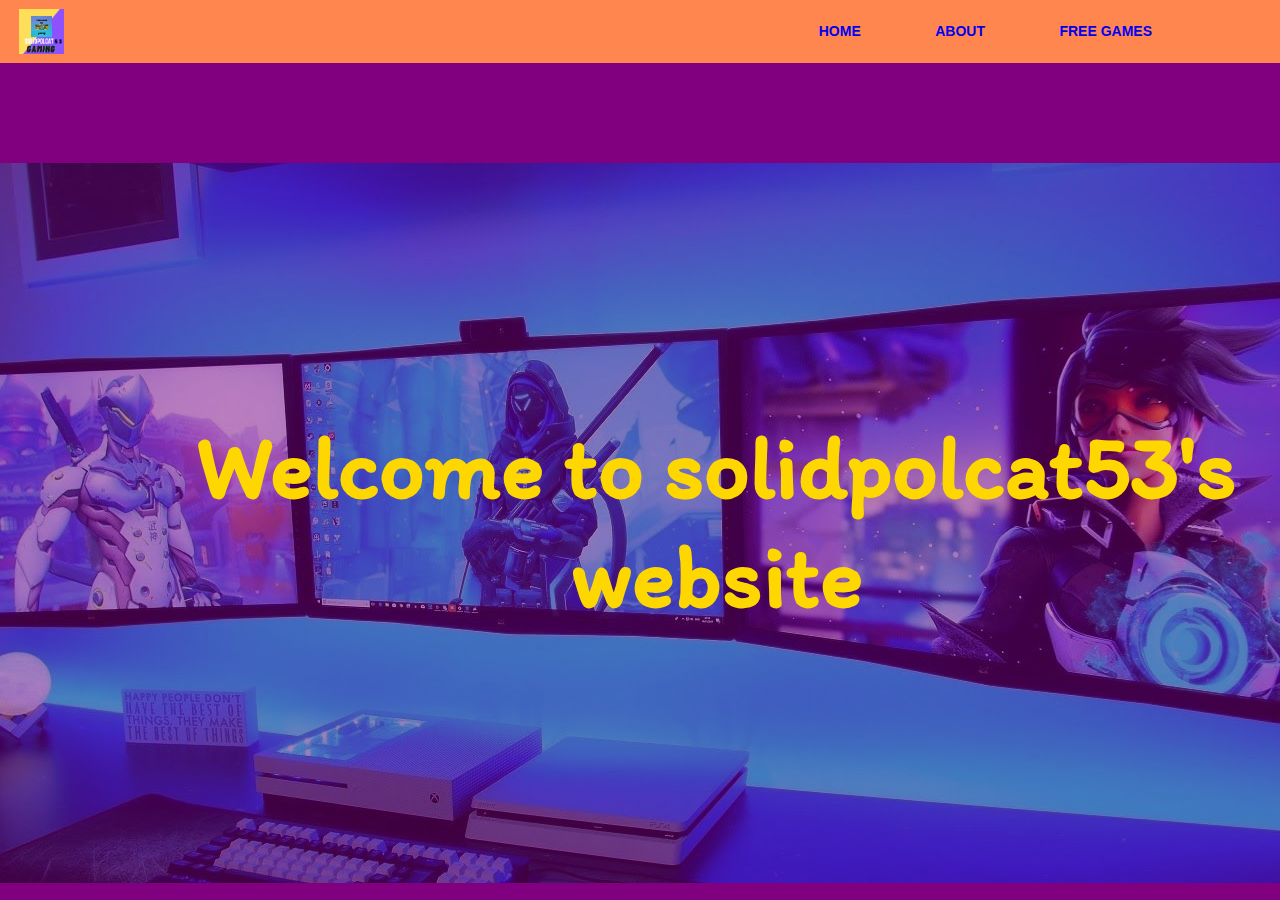
<file: index.html>
<html>

<head>
    <title>
        Welcome to solidpolcat53's website</title>
    <script src="main.js"> </script>
    <link rel="stylesheet" href="style.css"> 
    <link rel="shortcut icon" type="image/jpg" href="S-logo.jpg"/>
    <link rel="preconnect" href="https://fonts.gstatic.com">
<link href="https://fonts.googleapis.com/css2?family=IM+Fell+Double+Pica&display=swap" rel="stylesheet">
<link rel="preconnect" href="https://fonts.gstatic.com">
<link rel="preconnect" href="https://fonts.gstatic.com">
<link href="https://fonts.googleapis.com/css2?family=Itim&display=swap" rel="stylesheet">
</head>

<body class="indexclass">
    <header>
        <div class="container">
          <h1 class="logo"></h1>
    
          <nav>
            <ul>
              <li><a href="index.html">Home</a></li>
              <li><a href="about.html">About</a></li>
              <li><a href="random-paid-games-for-free.html">Free Games</a></li>
            </ul>
          </nav>
        </div>
      </header>
   <div class="container">
       <div class="menu">
           <ul>
            
                <li><img src="Shuriken.png" class="S-logo" onclick="S-logo()"></li>
    </div>
</div>
</ul>
</div>
</ul>
</div>
<section class="welcome"><div class="welcome-inner">
    <img src="1915155.jpg"style="width:100%;" class="gamingset">
    <p class="hi">
        Welcome to solidpolcat53's website
    </p>
  </div>
</section>
</body>

</html>
</file>
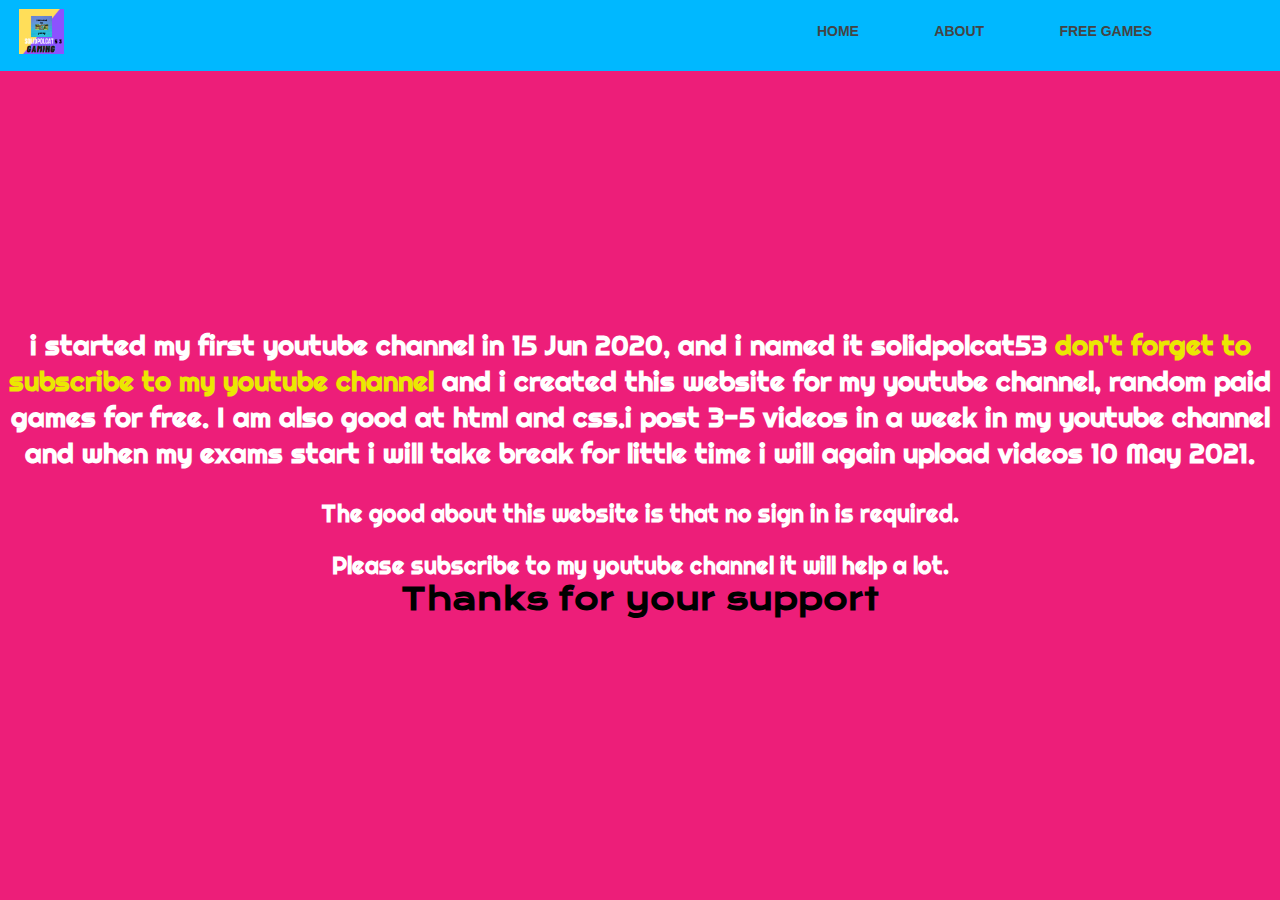
<file: about.html>
<html>
    <head><script src="main.js"> </script>
        <link rel="stylesheet" href="about.css"> 
        <link rel="shortcut icon" type="image/jpg" href="S-logo.jpg"/></head>
        <link rel="preconnect" href="https://fonts.gstatic.com">
<link href="https://fonts.googleapis.com/css2?family=Righteous&display=swap" rel="stylesheet">
<link rel="preconnect" href="https://fonts.gstatic.com">
<link href="https://fonts.googleapis.com/css2?family=Krona+One&display=swap" rel="stylesheet">
    <title>About page</title>
    <body>
        <header>
            <div class="container">
              <h1 class="logo"></h1>
        
              <nav>
                <ul>
                  <li><a href="index.html">Home</a></li>
                  <li><a href="about.html">About</a></li>
                  <li><a href="random-paid-games-for-free.html">Free Games</a></li>
                </ul>
              </nav>
            </div>
          </header>
    
                     <img src="Shuriken.png" class="S-logo" onclick="S-logo()">
                     <div class="About"><p class="About">
                        i started my first youtube channel in 15 Jun 2020, and i named it solidpolcat53 <a class="subtoyt" href="https://www.youtube.com/channel/UCgWTDP7xcSq3q3WbF_yrLGg?sub_confirmation=1">don't forget to subscribe to my youtube channel</a> 
                        and i created this website for my youtube channel, random paid games for free. I am also good at html and css.i post 3-5 videos in a week in my youtube channel and when my exams start i will take break for little time i will again upload videos 10 May 2021.</p>
                        <p>The good about this website is that no sign in is required.</p>
                   
                    <strong>Please subscribe to my youtube channel it will help a lot.</strong>
                </div>
               <Strong class="AboutT">Thanks for your support</Strong></div>
                </div>
    </body>
</html>
</file>
<file: style.css>
.S-logo{
  position: absolute;
  left: 1.5%;
  width: 45px;
  bottom: 94%;
  
  
}
.menu ul{
  display: inline-flex;
  margin: 50px;

}
.menu ul li{
  list-style: none;
  margin: 0 20px;
  color:rgb(255, 255, 255);
  cursor:pointer;
  margin-top: -10%;

 
  
}
.sp-btn{
  top: 23px;
  right: 1600px;
  position: absolute;
  color: white;
  border: 2px solid transparent;
  border-radius: 20px;
  background-image: linear-gradient(#d4db00,#d4db00 ),radial-gradient(circle at top left,yellow,green);
  color: black;
  background-origin:border-box ;
  background-clip: content-box,border-box;
  text-decoration: none;
}
.sp-btn span{
  display: block;
  padding: 8px 22px;
}
.active2{
  list-style: none;
  margin: 0 20px;
  color:rgb(255, 255, 255);
  cursor:pointer;
  margin-top: -10%;
  text-decoration: none;
}
.sp-btn2{
  bottom: 94%;
  right: 1700px;
  position: absolute;
  color: white;
  border: 2px solid transparent;
  border-radius: 22px;
  background-image: linear-gradient(#d4db00,#d4db00 ),radial-gradient(circle at top left,yellow,green);
  color: black;
  background-origin:border-box ;
  background-clip: content-box,border-box;
  text-decoration: none;
  display: block;
  padding: 3px 3px;
}
.sp-btn2 span{
  display: block;
  padding: 1px 1px;
}
.rpgff2{
  bottom: 94%;
    right: 1700px;
    position: absolute;
    color: white;
    border: 2px solid transparent;
    border-radius: 22px;
    background-image: linear-gradient(#d4db00,#d4db00 ),radial-gradient(circle at top left,yellow,green);
    color: black;
    background-origin:border-box ;
    background-clip: content-box,border-box;
    text-decoration: none;
    display: block;
    padding: 3px 3px;
}
.rpgff2 span{
  display: block;
  padding: 1px 1px;
}
@import url('https://fonts.googleapis.com/css?family=Work+Sans:400,600');
body {
	margin: 0;
  background:purple;
	font-family: 'Work Sans', sans-serif;
	font-weight: 800;
}

.container {
	width: 80%;
	margin: 0 auto;
}

header {
  background: #ff874f;
}

header::after {
  content: '';
  display: table;
  clear: both;
}

.logo {
  float: left;
  padding: 10px 0;
}

nav {
  float: right;
}

nav ul {
  margin: 0;
  padding: 0;
  list-style: none;
}

nav li {
  display: inline-block;
  margin-left: 70px;
  padding-top: 23px;

  position: relative;
}

nav a {
  text-decoration: none;
  text-transform: uppercase;
  font-size: 14px;
}

nav a:hover {
  color: #000;
}

nav a::before {
  content: '';
  display: block;
  height: 5px;

  position: absolute;
  top: 0;
  width: 0%;

  transition: all ease-in-out 250ms;
}

nav a:hover::before {
  width: 100%;
}
.gamingset{
  width: 1870px;
  opacity: 0.5;
}
.hi{
  position: absolute;
  bottom: 20%;
  font-family: 'Itim', cursive;
  font-size: 90px;
  text-align: center;
  display: flex;
  justify-content: center;
  color: gold;
  left: 12%;
}
</file>
<file: about.css>
.subtoyt{
    text-decoration: none;
    color: #EBE702;
    cursor:pointer;
}
body{
background-color:orangered;
text-align: center;
margin-top: 20%;
font-size: larger;
}

.S-logo{
position: absolute;
  left: 1.5%;
  width: 45px;
  bottom: 93%;
}
.menu2 ul{
    display: inline-flex;
    margin: 50px;
}
.menu2 ul li{
    list-style: none;
    margin: 0 20px;
    color:rgb(255, 255, 255);
    cursor:pointer;
    margin-top: -10%;
  }

  .S-logo{
    position: absolute;
    left: 1.5%;
    width: 45px;
    bottom: 94%;
    
    
  }
  .menu ul{
    display: inline-flex;
    margin: 50px;
  
  }
  .menu ul li{
    list-style: none;
    margin: 0 20px;
    color:rgb(255, 255, 255);
    cursor:pointer;
    margin-top: -10%;
  
   
    
  }

  .active2{
    list-style: none;
    margin: 0 20px;
    color:rgb(255, 255, 255);
    cursor:pointer;
    margin-top: -10%;
    text-decoration: none;
  }
  .sp-btn2{
    bottom: 94%;
    right: 1700px;
    position: absolute;
    color: white;
    border: 2px solid transparent;
    border-radius: 22px;
    background-image: linear-gradient(#d4db00,#d4db00 ),radial-gradient(circle at top left,yellow,green);
    color: black;
    background-origin:border-box ;
    background-clip: content-box,border-box;
    text-decoration: none;
    display: block;
    padding: 3px 3px;
  }
  .sp-btn2 span{
    display: block;
    padding: 1px 1px;
  }
  .gobcimg{
    bottom: 2%;
    right: 1800px;
    position: absolute;
    color: white;
    border: 2px solid transparent;
    border-radius: 22px;
    background-image: linear-gradient(#000000,#d4db00 ),radial-gradient(circle at top left,green,yellow);
    color: black;
    background-origin:border-box ;
    background-clip: content-box,border-box;
    text-decoration: none;
    display: block;
    padding: 3px 3px;
    width: 56px;
    text-decoration-style:none ;
  }
  .rpgff2{
    bottom: 94%;
    right: 1700px;
    color: white;
    border: 2px solid transparent;
    border-radius: 22px;
    background-image: linear-gradient(#d4db00,#d4db00),radial-gradient(circle at top left,yellow,green);
    color: black;
    background-origin:border-box ;
    background-clip: content-box,border-box;
    text-decoration: none;
    display: block;
    padding:-2px;

  }
  @import url('https://fonts.googleapis.com/css?family=Work+Sans:400,600');
body {
	margin: 0;
	background:#ED1E79;
	font-family: 'Work Sans', sans-serif;
	font-weight: 800;

  
}

.container {
	width: 80%;
	margin: 0 auto;
}

header {
  background:	#00b8ff;
}

header::after {
  content: '';
  display: table;
  clear: both;
}

.logo {
  float: left;
  padding: 10px 0;
}

nav {
  float: right;
}

nav ul {
  margin: 0;
  padding: 0;
  list-style: none;
}

nav li {
  display: inline-block;
  margin-left: 70px;
  padding-top: 23px;

  position: relative;
}

nav a {
  color: #444;
  text-decoration: none;
  text-transform: uppercase;
  font-size: 14px;
}

nav a:hover {
  color: #000;
}

nav a::before {
  content: '';
  display: block;
  height: 5px;
  background-color: #444;

  position: absolute;
  top: 0;
  width: 0%;

  transition: all ease-in-out 250ms;
}

nav a:hover::before {
  width: 100%;
}
.About{
  color:white;
  margin-top: 20%;
  font-family: 'Righteous', cursive;
  font-size: larger;
}
.AboutT{
  color:rgb(0, 0, 0);
  margin-top: 20%;
  font-family: 'Krona One', sans-serif;
  font-size:30px;
}
</file>
